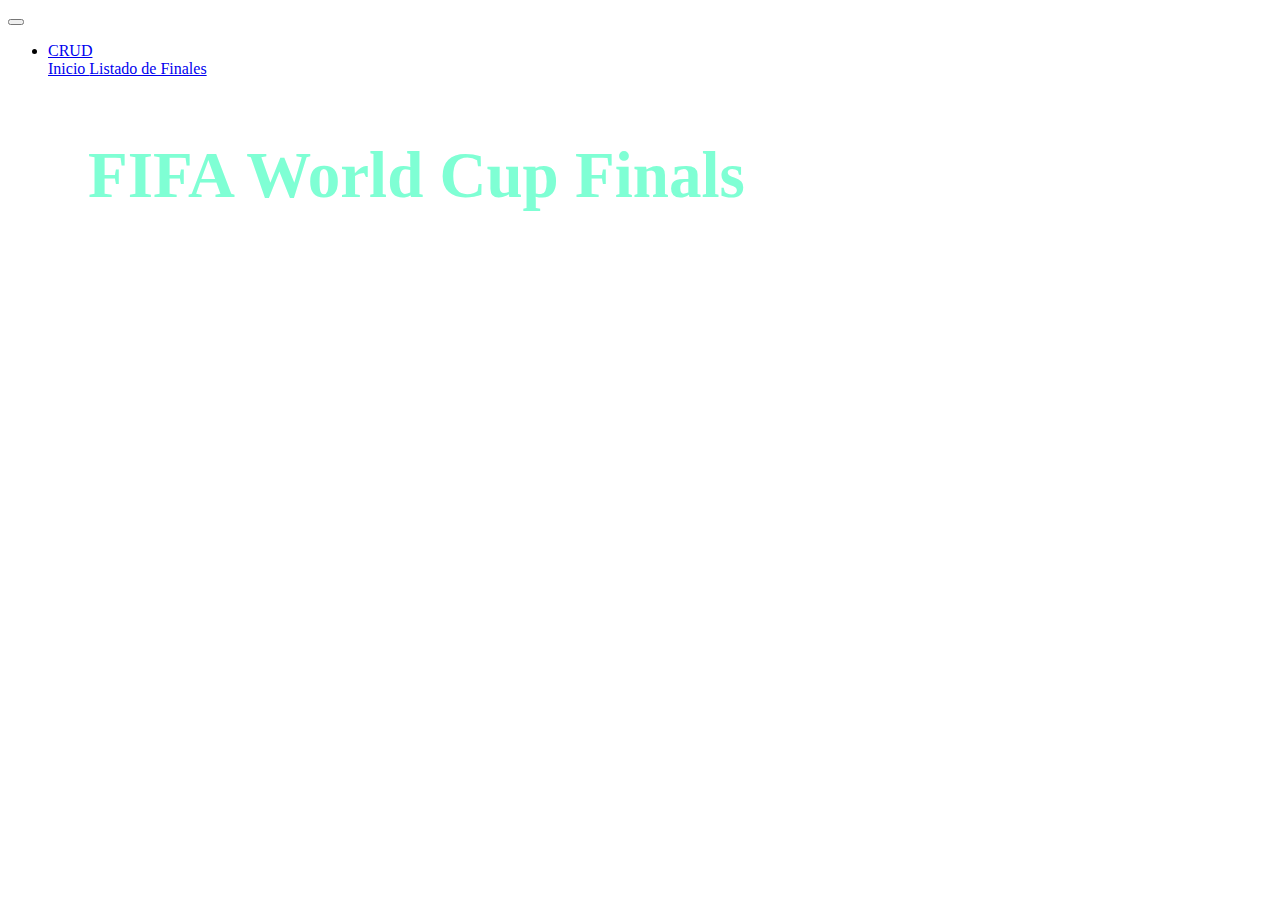
<file: index.html>
<!doctype html>
<html lang="en">

<head>
  <title> FIFA World Cup Finals </title>
  <meta charset="utf-8">
  <meta name="viewport" content="width=device-width, initial-scale=1, shrink-to-fit=no">

  <!-- Bootstrap CSS v5.2.1 -->
  <link href="https://cdn.jsdelivr.net/npm/bootstrap@5.2.1/dist/css/bootstrap.min.css" rel="stylesheet"
    integrity="sha384-iYQeCzEYFbKjA/T2uDLTpkwGzCiq6soy8tYaI1GyVh/UjpbCx/TYkiZhlZB6+fzT" crossorigin="anonymous">

  <!-- Es el ícono de la pestaña del Browser -->
  <link rel="icon" href="./img/FIFA-World-Cup-05.jpg" type="image/x-icon">  


  <!-- Enlance al archivo de estilos de CSS -->
  <link rel="stylesheet" href="./styles/styles.css"> 

  <!-- Link de soporte de la biblioteca de animaciones de CSS Animate -->
  <link rel="stylesheet" href="https://cdnjs.cloudflare.com/ajax/libs/animate.css/4.1.1/animate.min.css">

</head>

<body id="main_background">
  <header id="header"></header>

  <main>

    <h1 id="h1_fifamaintittle" class="animate__animated animate__flipInX"> FIFA World Cup Finals </h1>
    <!--
    <h1 id="h1_fifamaintittle" class="animate__animated animate__zoomInDown"> By Luciano </h1>
    -->
  </main>

  <footer></footer>

  <!-- Bootstrap JavaScript Libraries -->
  <script src="https://cdn.jsdelivr.net/npm/@popperjs/core@2.11.6/dist/umd/popper.min.js"
    integrity="sha384-oBqDVmMz9ATKxIep9tiCxS/Z9fNfEXiDAYTujMAeBAsjFuCZSmKbSSUnQlmh/jp3" crossorigin="anonymous">
  </script>
  <script src="https://cdn.jsdelivr.net/npm/bootstrap@5.2.1/dist/js/bootstrap.min.js"
    integrity="sha384-7VPbUDkoPSGFnVtYi0QogXtr74QeVeeIs99Qfg5YCF+TidwNdjvaKZX19NZ/e6oz" crossorigin="anonymous">
  </script>
  
  <script src="./js/main.js"></script>

</body>

</html>
</file>
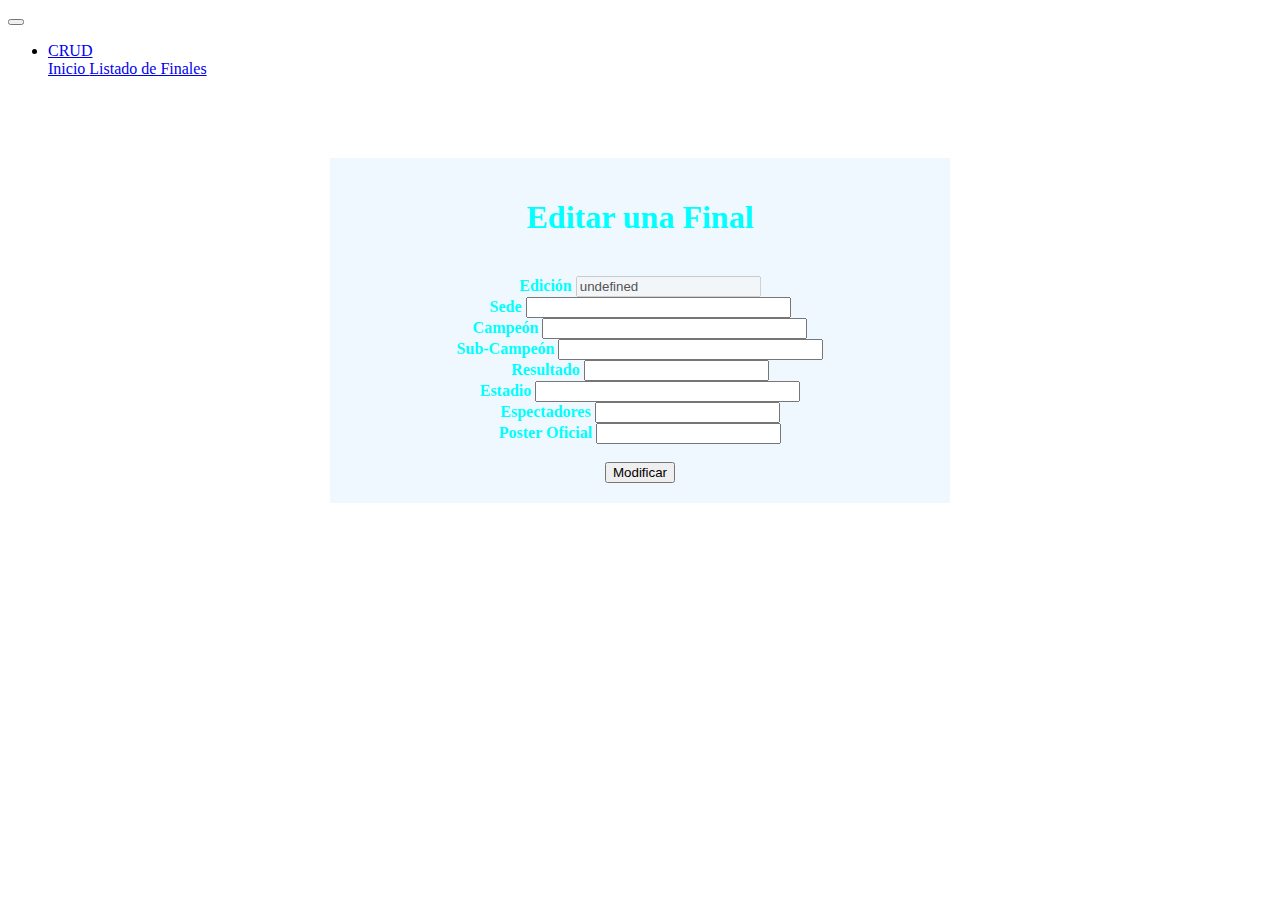
<file: producto_editar.html>
<!doctype html>
<html lang="en">

<head>
  <title> Editar una Final FIFA World Cup </title>
  <meta charset="utf-8">
  <meta name="viewport" content="width=device-width, initial-scale=1, shrink-to-fit=no">

  <!-- Bootstrap CSS v5.2.1 -->
  <link href="https://cdn.jsdelivr.net/npm/bootstrap@5.2.1/dist/css/bootstrap.min.css" rel="stylesheet"
    integrity="sha384-iYQeCzEYFbKjA/T2uDLTpkwGzCiq6soy8tYaI1GyVh/UjpbCx/TYkiZhlZB6+fzT" crossorigin="anonymous">

  <!-- Es el ícono de la pestaña del Browser -->
  <link rel="icon" href="./img/FIFA-World-Cup-04.jpg" type="image/x-icon">  

  <!-- Enlance al archivo de estilos de CSS -->
  <link rel="stylesheet" href="./styles/styles.css"> 

  <!-- Link de soporte de la biblioteca de animaciones de CSS Animate -->
  <link rel="stylesheet" href="https://cdnjs.cloudflare.com/ajax/libs/animate.css/4.1.1/animate.min.css">

</head>

<body id="second_background">
  <header id="header">

  </header>

  <main>    
  
    <div class="container">
      <br>
      <br>
      <br>
      <form id="form_background" style="background-color: aliceblue;margin:10px auto ; width: 580px; padding: 20px;" class="form-inline">
        <h1 class="animate__animated animate__zoomInDown" id="label_color"> Editar una Final </h1>
        <br>

        <!--
        <div class="mb-3">
          <input type="text" name="id" id="id" disabled >  // hidden 
        </div>
        <div class="mb-3">
          <label for="nombre">Nombre</label>
          <input type="text" name="nombre" id="nombre">
        </div>
        <div class="mb-3">
          <label for="precio">Precio</label>
          <input type="number" name="precio" id="precio">
        </div>
        <div class="mb-3">
          <label for="stock">Stock</label>
          <input type="number" name="stock" id="stock">
        </div>
        <div class="mb-3">
          <label for="imagen">Imagen</label>
          <input type="text" name="imagen" id="imagen">
        </div>
        -->
        <strong>
        <div class="mb-3">
          <label for="id" id="label_color"> Edición </label>
          <input type="text" size="20" name="id" id="id" disabled> <!-- hidden -->
        </div>        
        <div class="mb-3">
          <label for="location" id="label_color"> Sede </label>
          <input type="text" size="30" name="location" id="location">
        </div>
        <div class="mb-3">
          <label for="winner" id="label_color"> Campeón </label>
          <input type="text" size="30" name="winner" id="winner">
        </div>
        <div class="mb-3">
          <label for="runner_up" id="label_color"> Sub-Campeón </label>
          <input type="text" size="30" name="runner_up" id="runner_up">
        </div>
        <div class="mb-3">
          <label for="score" id="label_color"> Resultado </label>
          <input type="text" size="20" name="score" id="score">
        </div>
        <div class="mb-3">
          <label for="venue" id="label_color"> Estadio </label>
          <input type="text" size="30" name="venue" id="venue">
        </div>
        <div class="mb-3">
          <label for="attendance" id="label_color"> Espectadores </label>
          <input type="number" size="30" name="attendance" id="attendance">
        </div>        
        <div class="mb-3" id="label_color">
          <label for="official_poster"> Poster Oficial </label>
          <input type="text" sixe="30" name="official_poster" id="official_poster">
        </div>
        </strong>
        <br>
        <button type="button" class="btn btn-success" onclick="modificar()"> Modificar </button>

      </form>
    </div>
  
  </main>

  <footer>

  </footer>

  <!-- Bootstrap JavaScript Libraries -->
  <script src="https://cdn.jsdelivr.net/npm/@popperjs/core@2.11.6/dist/umd/popper.min.js"
    integrity="sha384-oBqDVmMz9ATKxIep9tiCxS/Z9fNfEXiDAYTujMAeBAsjFuCZSmKbSSUnQlmh/jp3" crossorigin="anonymous">
  </script>

  <script src="https://cdn.jsdelivr.net/npm/bootstrap@5.2.1/dist/js/bootstrap.min.js"
    integrity="sha384-7VPbUDkoPSGFnVtYi0QogXtr74QeVeeIs99Qfg5YCF+TidwNdjvaKZX19NZ/e6oz" crossorigin="anonymous">
  </script>
  
  <script src="./js/main.js"></script>
  <script src="./js/producto_editar.js"></script>
</body>

</html>
</file>
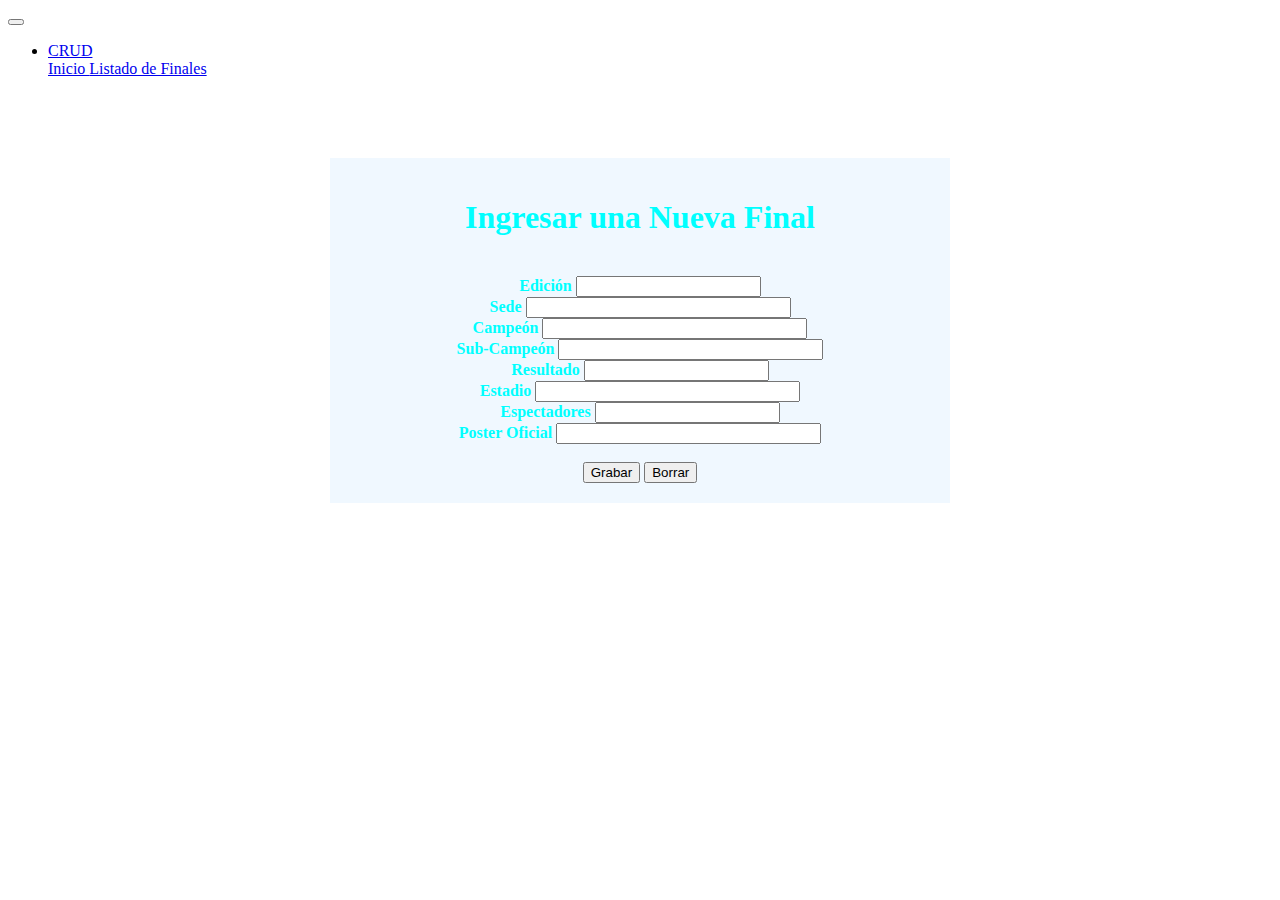
<file: producto_nuevo.html>
<!doctype html>
<html lang="en">

<head>
  <title> Nueva Final de FIFA World Cup </title>
  <meta charset="utf-8">
  <meta name="viewport" content="width=device-width, initial-scale=1, shrink-to-fit=no">

  <!-- Bootstrap CSS v5.2.1 -->
  <link href="https://cdn.jsdelivr.net/npm/bootstrap@5.2.1/dist/css/bootstrap.min.css" rel="stylesheet"
    integrity="sha384-iYQeCzEYFbKjA/T2uDLTpkwGzCiq6soy8tYaI1GyVh/UjpbCx/TYkiZhlZB6+fzT" crossorigin="anonymous">
  
  <!-- Es el ícono de la pestaña del Browser -->
  <link rel="icon" href="./img/FIFA-World-Cup-01.jpg" type="image/x-icon">  

  <!-- Enlance al archivo de estilos de CSS -->
  <link rel="stylesheet" href="./styles/styles.css"> 

  <!-- Link de soporte de la biblioteca de animaciones de CSS Animate -->
  <link rel="stylesheet" href="https://cdnjs.cloudflare.com/ajax/libs/animate.css/4.1.1/animate.min.css">

</head>

<body id="second_background">
  <header id="header"></header>
 
  <main>
    <div class="container">
      <br>
      <br>
      <br>
      <form id="form_background" style="background-color: aliceblue;margin:10px auto ; width: 580px; padding: 20px;">
        <h1 class="animate__animated animate__zoomInDown" id="label_color"> Ingresar una Nueva Final </h1>
        <br>
       
        <strong>
        <div class="mb-3">
          <label for="id" id="label_color"> Edición </label>          
          <input type="number" size="20" name="id" id="id" required>
        </div>
        <div class="mb-3">
          <label for="location" id="label_color"> Sede </label>
          <input type="text" size="30" name="location" id="location" required>
        </div>        
        <div class="mb-3">
          <label for="winner" id="label_color"> Campeón </label>
          <input type="text" size="30" name="winner" id="winner" required>
        </div>
        <div class="mb-3">
          <label for="runner_up" id="label_color"> Sub-Campeón </label>
          <input type="text" size="30" name="runner_up" id="runner_up">
        </div>
        <div class="mb-3">
          <label for="score" id="label_color"> Resultado </label>
          <input type="text" size="20" name="score" id="score">
        </div>
        <div class="mb-3">
          <label for="venue" id="label_color"> Estadio </label>
          <input type="text" size="30" name="venue" id="venue">
        </div>
        <div class="mb-3">
          <label for="attendance" id="label_color"> Espectadores </label>
          <input type="number" size="30" name="attendance" id="attendance">
        </div>        
        <div class="mb-3">
          <label for="official_poster" id="label_color"> Poster Oficial </label>
          <input type="text" size="30" name="official_poster" id="official_poster">
        </div>
        </strong>        
        <br>        
        
        <span>
        <button type="button" class="btn btn-success" onclick="guardar()"> Grabar </button>        
        <button type="reset" class="btn btn-success" margin:le> Borrar </button>         
        </span>  
      </form>      
    </div>
  </main>

  <footer></footer>

  <!-- Bootstrap JavaScript Libraries -->
  <script src="https://cdn.jsdelivr.net/npm/@popperjs/core@2.11.6/dist/umd/popper.min.js"
    integrity="sha384-oBqDVmMz9ATKxIep9tiCxS/Z9fNfEXiDAYTujMAeBAsjFuCZSmKbSSUnQlmh/jp3" crossorigin="anonymous">
  </script>

  <script src="https://cdn.jsdelivr.net/npm/bootstrap@5.2.1/dist/js/bootstrap.min.js"
    integrity="sha384-7VPbUDkoPSGFnVtYi0QogXtr74QeVeeIs99Qfg5YCF+TidwNdjvaKZX19NZ/e6oz" crossorigin="anonymous">
  </script>
  
  <script src="./js/main.js"></script>
  <script src="./js/producto_nuevo.js"></script>
</body>

</html>
</file>
<file: styles/styles.css>
#main_background{
    background-image: url(https://external-content.duckduckgo.com/iu/?u=http%3A%2F%2Ftechbeasts.com%2Fwp-content%2Fuploads%2F2014%2F06%2FFifa-World-Cup-2014-101.jpg&f=1&nofb=1&ipt=f857ad3b95807d4c29d27e87e70db9f9076bbaa2c1dda614ef3fd84b9703e83e&ipo=images);
    /*background-image: url(https://external-content.duckduckgo.com/iu/?u=https%3A%2F%2Ftse2.mm.bing.net%2Fth%3Fid%3DOIP.GmtV08buLwiXmtImrSBMqwHaEK%26pid%3DApi&f=1&ipt=ac52764bd6b390ac878537deec665b5bc2ce8917242264b8d3f22bec00e67888&ipo=images);*/
    /*background-image: url(https://external-content.duckduckgo.com/iu/?u=https%3A%2F%2Fvoltrange.com%2Fwp-content%2Fuploads%2F2021%2F05%2FFIFA-World-Cup-2022.jpg&f=1&nofb=1&ipt=9c1fc2c383de4b1c91344ca83cf9b7e100e818e344801464a84aef298b452026&ipo=images);*/
    /*background-image: url(/img/Wallpaper-FIFA-World-Cup.jpg);*/
    background-repeat: no-repeat;
    background-size: cover;
    background-position: center center;
    background-attachment:fixed;
    /*margin:0px;*/                           /*Para quitar los espacios de relleno en el header*/            
}

#second_background{
    background-image: url(https://external-content.duckduckgo.com/iu/?u=https%3A%2F%2Fi.pinimg.com%2Foriginals%2F8e%2F27%2F2d%2F8e272d5d066a060ebc6d7afff1c90b64.jpg&f=1&nofb=1&ipt=dba1246b71fc0f8591113724ebd1ef0059872fc8d240d89da255bd6b7e47235b&ipo=images);
    /*background-image: url(https://external-content.duckduckgo.com/iu/?u=https%3A%2F%2Ftse2.mm.bing.net%2Fth%3Fid%3DOIP.GmtV08buLwiXmtImrSBMqwHaEK%26pid%3DApi&f=1&ipt=ac52764bd6b390ac878537deec665b5bc2ce8917242264b8d3f22bec00e67888&ipo=images);*/
    /*background-image: url(https://external-content.duckduckgo.com/iu/?u=https%3A%2F%2Fvoltrange.com%2Fwp-content%2Fuploads%2F2021%2F05%2FFIFA-World-Cup-2022.jpg&f=1&nofb=1&ipt=9c1fc2c383de4b1c91344ca83cf9b7e100e818e344801464a84aef298b452026&ipo=images);*/
    /*background-image: url(/img/Wallpaper-FIFA-World-Cup.jpg);*/
    background-repeat: no-repeat;
    background-size: cover;
    background-position: center center;
    background-attachment:fixed;
    /*margin:0px;*/                           /*Para quitar los espacios de relleno en el header*/            
}

#h1_fifamaintittle{
    font-size: 65px;
    margin-bottom: 10px;
    margin-left: 80px;
    margin-top: 60px;    
    color: aquamarine;
    text-align:justify;
}

#h1_anextitles{
    /*color:gold;*/
    /*color:darkseagreen;*/
    /*color: aliceblue;*/
    color: aquamarine;
    text-align: left;
}

#form_background{
    /*background-image: url(https://external-content.duckduckgo.com/iu/?u=https%3A%2F%2Fwww.thestatesman.com%2Fwp-content%2Fuploads%2F2018%2F02%2FFIFA-World-Cup-Representational-Image-Getty-Images.jpg&f=1&nofb=1&ipt=4280f44c8193ceeee363b7905d9834845471a534d56dd257e88d9e98439a7a54&ipo=images);*/
    /*background-image: url(https://external-content.duckduckgo.com/iu/?u=https%3A%2F%2Fimages.daznservices.com%2Fdi%2Flibrary%2FGOAL%2F24%2F40%2Fadidas-brazuca-2014-world-cup-ball_1mcbhqg3ogjzh19on3d1u66wed.jpg&f=1&nofb=1&ipt=a09e7138918d0afe199e2bcb0aa4ce357b5351a6878f4f2d40df8ab6409becd8&ipo=images);*/
    
    background-image: url(https://external-content.duckduckgo.com/iu/?u=http%3A%2F%2F1.bp.blogspot.com%2F-VqYri9vY7kE%2FTa1PDp3vKUI%2FAAAAAAAABvE%2FEIx2DiKoBGk%2Fs1600%2F2010%2Bworld%2Bcup%2Bfifa%2Bwallpaper%2BFIFA-World-Cup_1.jpg&f=1&nofb=1&ipt=61a0ab894d7b219946a16ee73791a151bc86de3d1e87ad3f401c90f86e84dc68&ipo=images);
    
    background-repeat: no-repeat;
    background-size: cover;
    background-position: center center;
    /*background-attachment:fixed;*/
    text-align: center;
}

#label_color{
    color:aqua;
    /*color:rgba(30, 53, 4, 0.808)*/
}

/*#fieldset_formfinals{
    margin:auto;    
    display: inline-block;    
    text-align:center;    
    
    background-size: contain cover;                  /* Para que la imagen de fondo cubra bien el fieldset
    background-position: center center;
}*/

/*#form_contact{
    width: 100%;
    max-width: 500px;
    margin: 0 auto;
    display:flex; 
    flex-direction: column;
    justify-content: center;
    align-items: center;
    align-self: center;
}*/
</file>
